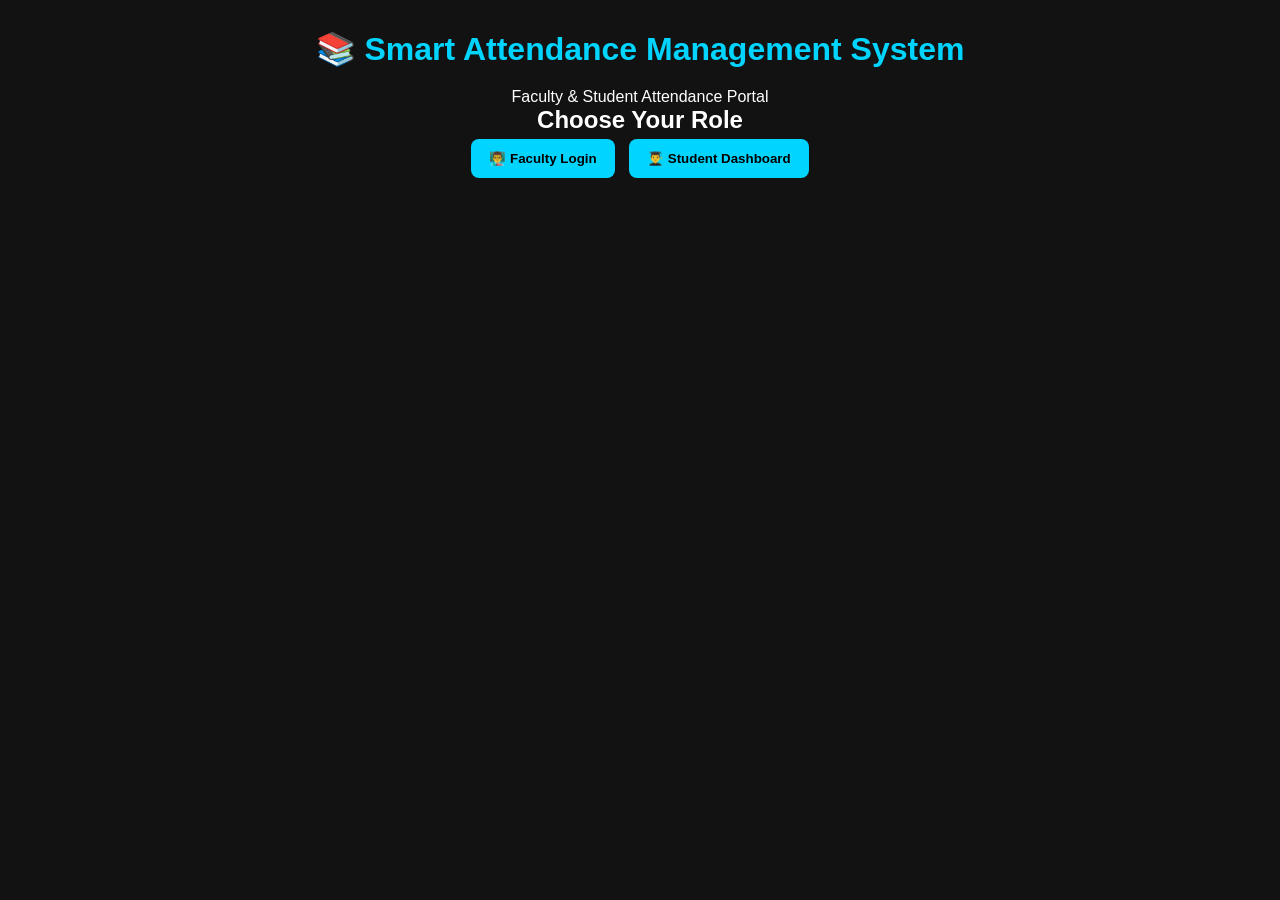
<file: index.html>
<!DOCTYPE html>
<html lang="en">
<head>
    <meta charset="UTF-8">
    <meta name="viewport" content="width=device-width, initial-scale=1.0">
    <title>Smart Attendance Management System</title>
    <link rel="stylesheet" href="style.css">
</head>
<body>

<div class="container">

    <h1>📚 Smart Attendance Management System</h1>

    <p class="subtitle">
        Faculty & Student Attendance Portal
    </p>

    <div class="card">

        <h2>Choose Your Role</h2>

        <a href="faculty.html">
            <button>👨‍🏫 Faculty Login</button>
        </a>

        <a href="student.html">
            <button>👨‍🎓 Student Dashboard</button>
        </a>

    </div>

</div>

</body>
</html>
</file>
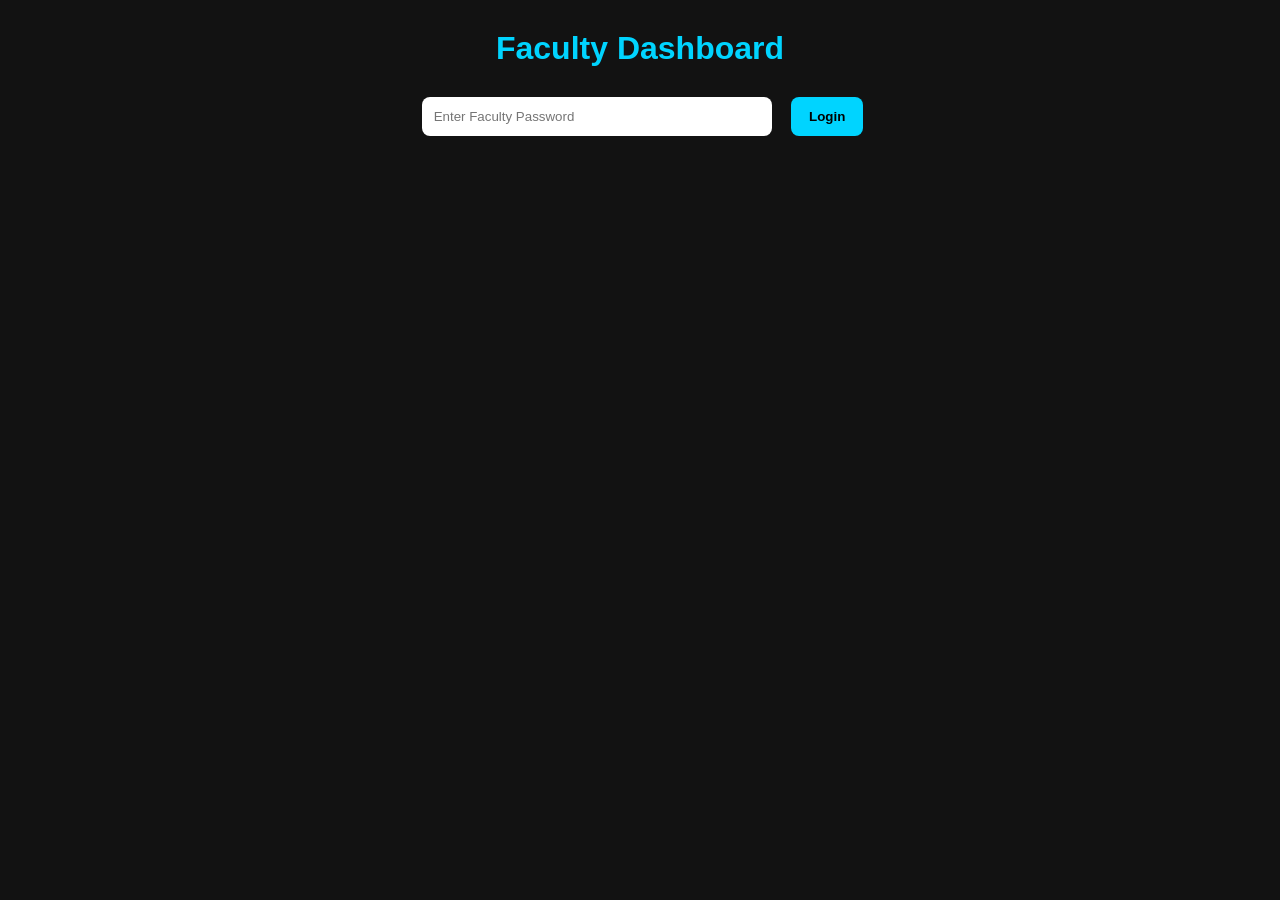
<file: faculty.html>
<!DOCTYPE html>
<html>
<head>
    <title>Faculty Dashboard</title>
    <link rel="stylesheet" href="style.css">
</head>
<body>

<div class="container">

    <h1>Faculty Dashboard</h1>

    <input
    type="password"
    id="facultyPassword"
    placeholder="Enter Faculty Password">

    <button onclick="loginFaculty()">
        Login
    </button>

    <div id="facultyPanel" style="display:none;">

        <br><br>

        <input
        type="text"
        id="studentName"
        placeholder="Enter Student Name">

        <button onclick="addStudent()">
            Add Student
        </button>

        <h2 id="summary"></h2>

        <div id="studentList"></div>

    </div>

</div>

<script src="faculty.js"></script>

</body>
</html>
</file>
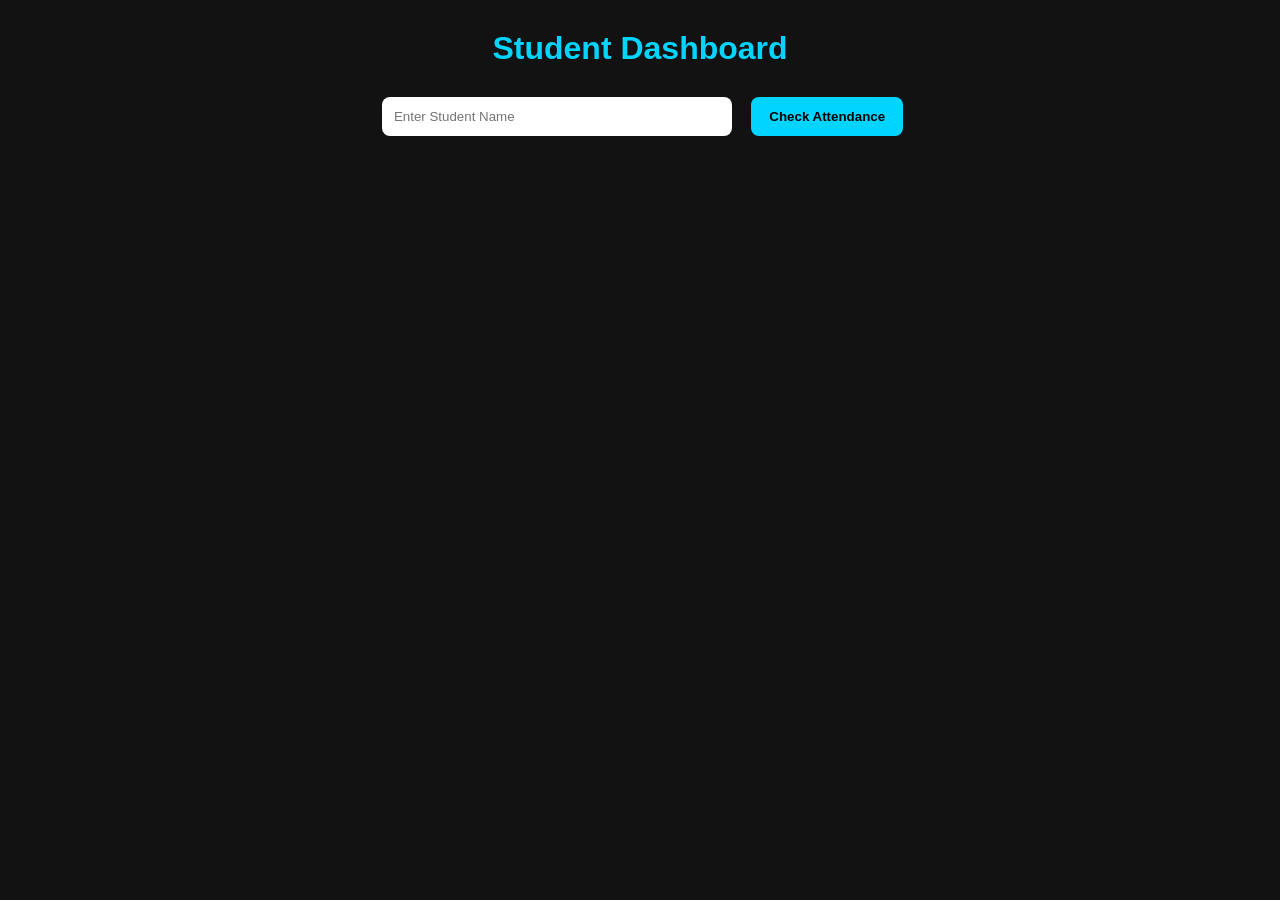
<file: student.html>
<!DOCTYPE html>
<html>
<head>
    <title>Student Dashboard</title>
    <link rel="stylesheet" href="style.css">
</head>
<body>

<div class="container">

    <h1>Student Dashboard</h1>

    <input
    type="text"
    id="studentSearch"
    placeholder="Enter Student Name">

    <button onclick="checkAttendance()">
        Check Attendance
    </button>

    <div id="result"></div>

</div>

<script src="student.js"></script>

</body>
</html>
</file>
<file: style.css>
*{
    margin:0;
    padding:0;
    box-sizing:border-box;
}

body{
    font-family:Arial, sans-serif;
    background:#121212;
    color:white;
    min-height:100vh;
}

.container{
    width:90%;
    max-width:800px;
    margin:auto;
    text-align:center;
    padding:30px;
}

h1{
    margin-bottom:20px;
    color:#00d4ff;
}

input{
    width:100%;
    max-width:350px;
    padding:12px;
    margin:10px;
    border:none;
    border-radius:8px;
}

button{
    padding:12px 18px;
    border:none;
    border-radius:8px;
    background:#00d4ff;
    color:black;
    font-weight:bold;
    cursor:pointer;
    margin:5px;
}

button:hover{
    transform:scale(1.05);
}

.student{
    background:#1e1e1e;
    padding:20px;
    margin:15px auto;
    border-radius:12px;
    box-shadow:0 0 10px rgba(0,212,255,0.3);
}

a{
    text-decoration:none;
}
</file>
